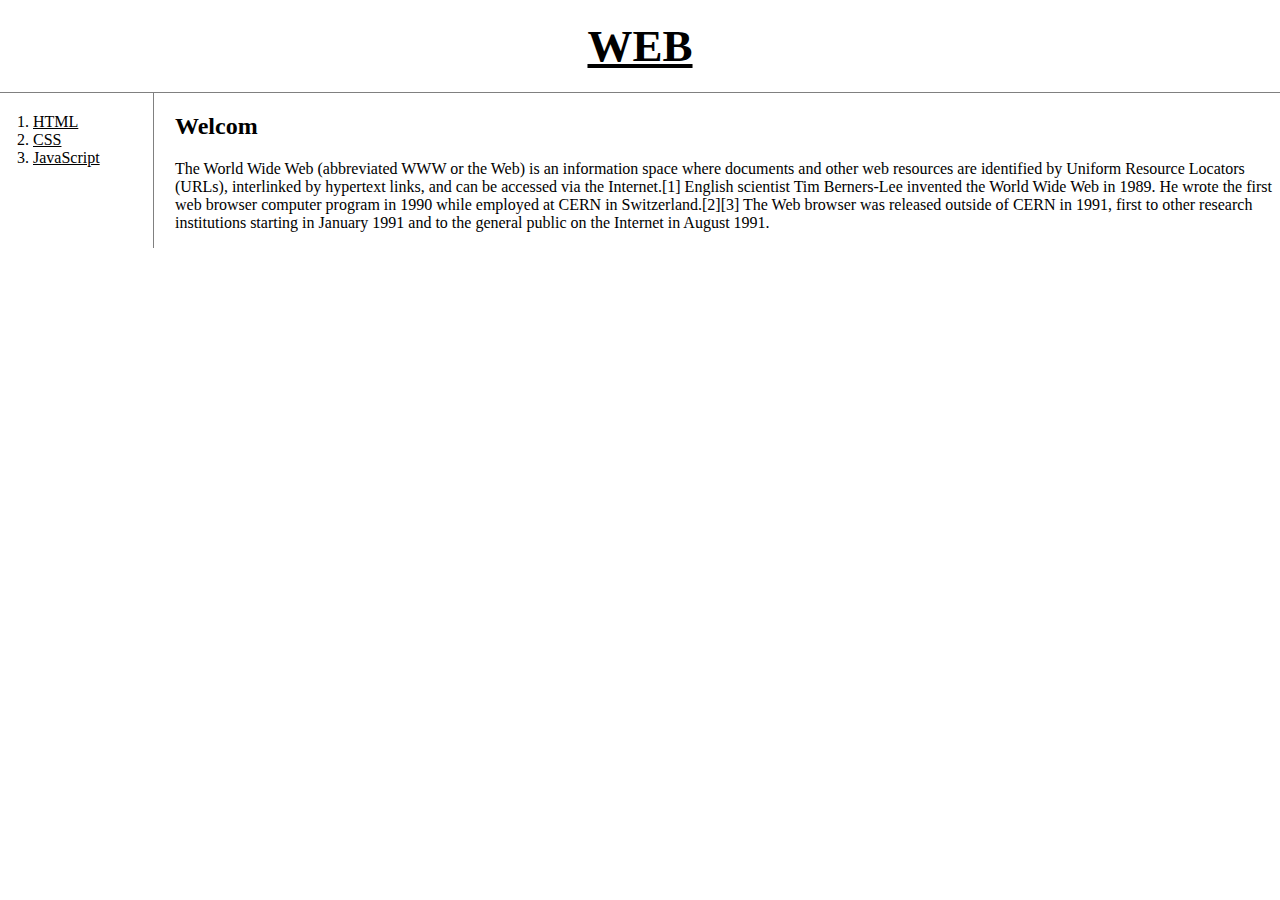
<file: index.html>
<!doctype html>
<html>
<head>
<title>WEB - html</title>
<meta charset="utf-8">
<link rel="stylesheet" href="style.css">
</head>

<body>
  <h1><a href="index.html">WEB</a></h1>
  <div id="grid">
    <ol>
      <li><a href="1.html">HTML</a></li>
      <li><a href="2.html">CSS</a></li>
      <li><a href="3.html">JavaScript</a></li>
    </ol>
    <div id="article">

      <h2>Welcom</h2>
      <p>The World Wide Web (abbreviated WWW or the Web) is an information space where documents and other web resources are identified by Uniform Resource Locators (URLs), interlinked by hypertext links, and can be accessed via the Internet.[1] English scientist Tim Berners-Lee invented the World Wide Web in 1989. He wrote the first web browser computer program in 1990 while employed at CERN in Switzerland.[2][3] The Web browser was released outside of CERN in 1991, first to other research institutions starting in January 1991 and to the general public on the Internet in August 1991.</p>
    </div>
  </div>
</body>
</html>
</file>
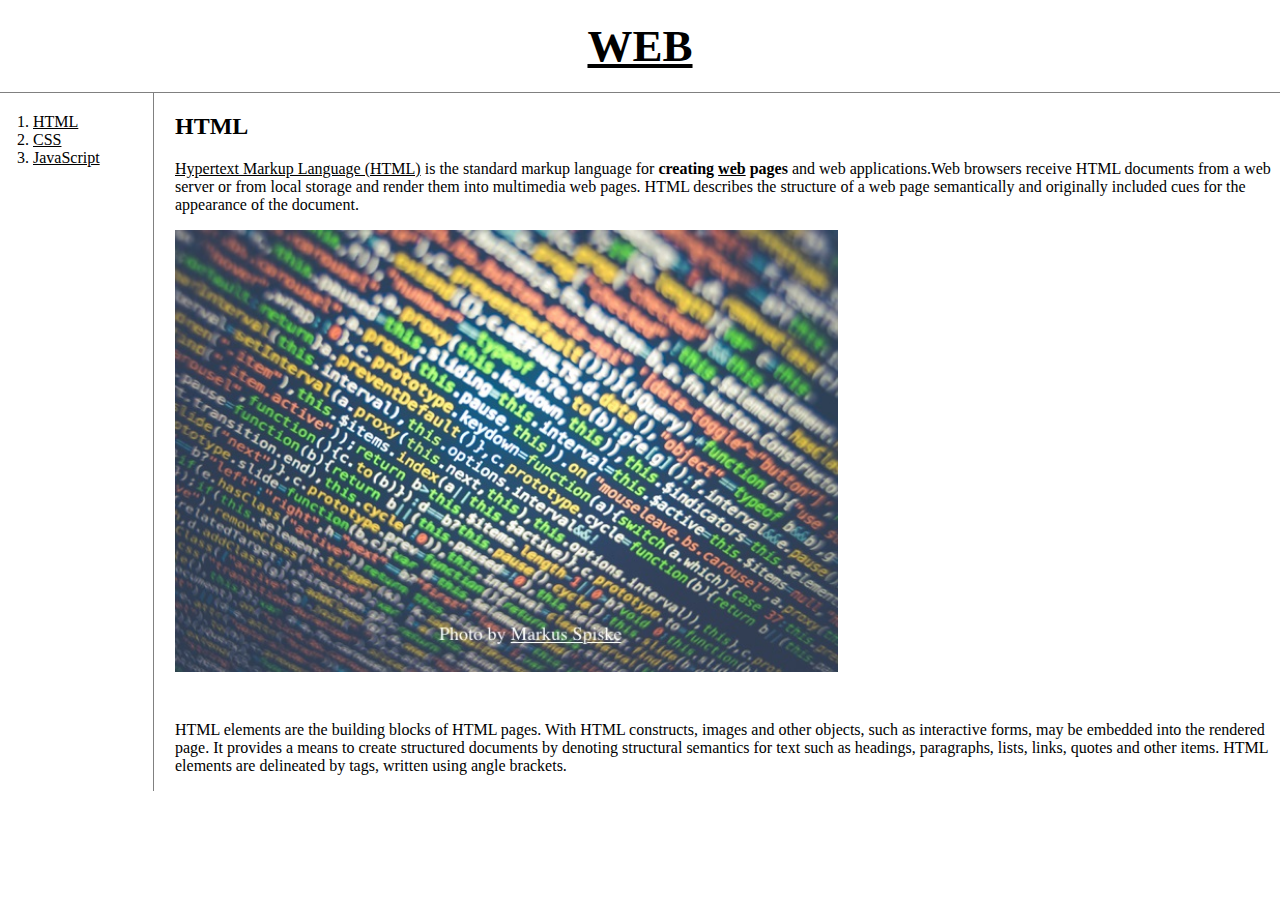
<file: 1.html>
<!doctype html>
<html>
<head>
  <title>WEB1 - HTML</title>
  <meta charset="utf-8">
  <link rel="stylesheet" href="style.css">
</head>
<body>
  <h1><a href="index.html">WEB</a></h1>
  <div id="grid">
    <ol>
      <li><a href="1.html">HTML</a></li>
      <li><a href="2.html">CSS</a></li>
      <li><a href="3.html">JavaScript</a></li>
    </ol>
    <div id="article">
      <h2>HTML</h2>

      <p><a href="https://www.w3.org/TR/html5/" target="_blank" title="html5 speicification">Hypertext Markup Language (HTML)</a> is the standard markup language for <strong>creating <u>web</u> pages</strong> and web applications.Web browsers receive HTML documents from a web server or from local storage and render them into multimedia web pages. HTML describes the structure of a web page semantically and originally included cues for the appearance of the document.
      </p>
      <img src="coding.jpg" width="60%">
      <p style="margin-top:45px;">HTML elements are the building blocks of HTML pages. With HTML constructs, images and other objects, such as interactive forms, may be embedded into the rendered page. It provides a means to create structured documents by denoting structural semantics for text such as headings, paragraphs, lists, links, quotes and other items. HTML elements are delineated by tags, written using angle brackets.
      </p>
    </div>
  </div>
</body>
</html>
</file>
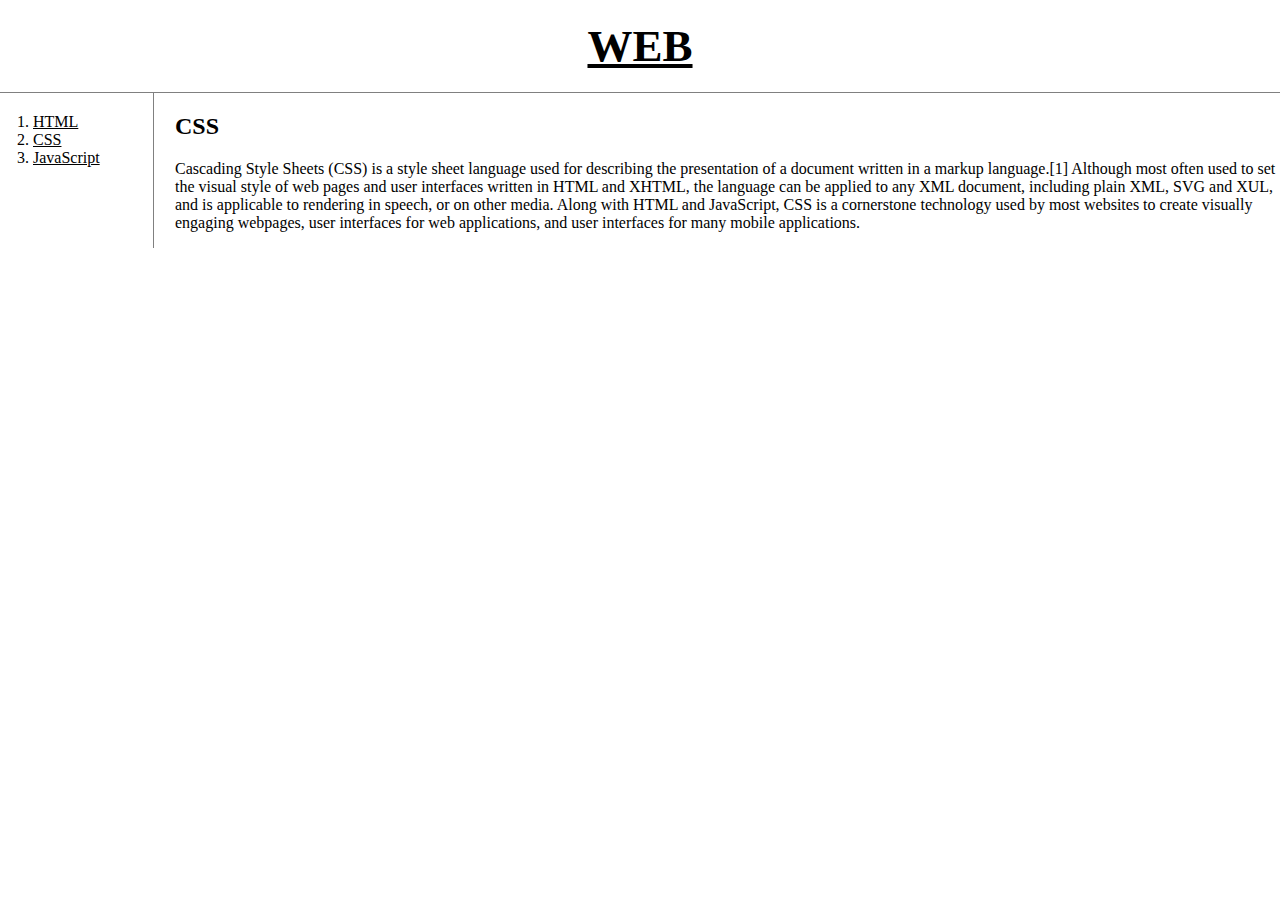
<file: 2.html>
<!doctype html>
<html>
<head>
  <title>WEB - CSS</title>
  <meta charset="utf-8">

  <link rel="stylesheet" href="style.css">
</head>
<body>
  <h1><a href="index.html">WEB</a></h1>
  <div id="grid">
  <ol>
    <li><a href="1.html" class="saw">HTML</a></li>
    <li><a href="2.html" class="saw" id="active">CSS</a></li>
    <li><a href="3.html">JavaScript</a></li>
  </ol>
    <div id="article">
      <h2>CSS</h2>
      <p>
        Cascading Style Sheets (CSS) is a style sheet language used for describing the presentation of a document written in a markup language.[1] Although most often used to set the visual style of web pages and user interfaces written in HTML and XHTML, the language can be applied to any XML document, including plain XML, SVG and XUL, and is applicable to rendering in speech, or on other media. Along with HTML and JavaScript, CSS is a cornerstone technology used by most websites to create visually engaging webpages, user interfaces for web applications, and user interfaces for many mobile applications.
      </p>
    </div>
  </div>
  </body>
  </html>
</file>
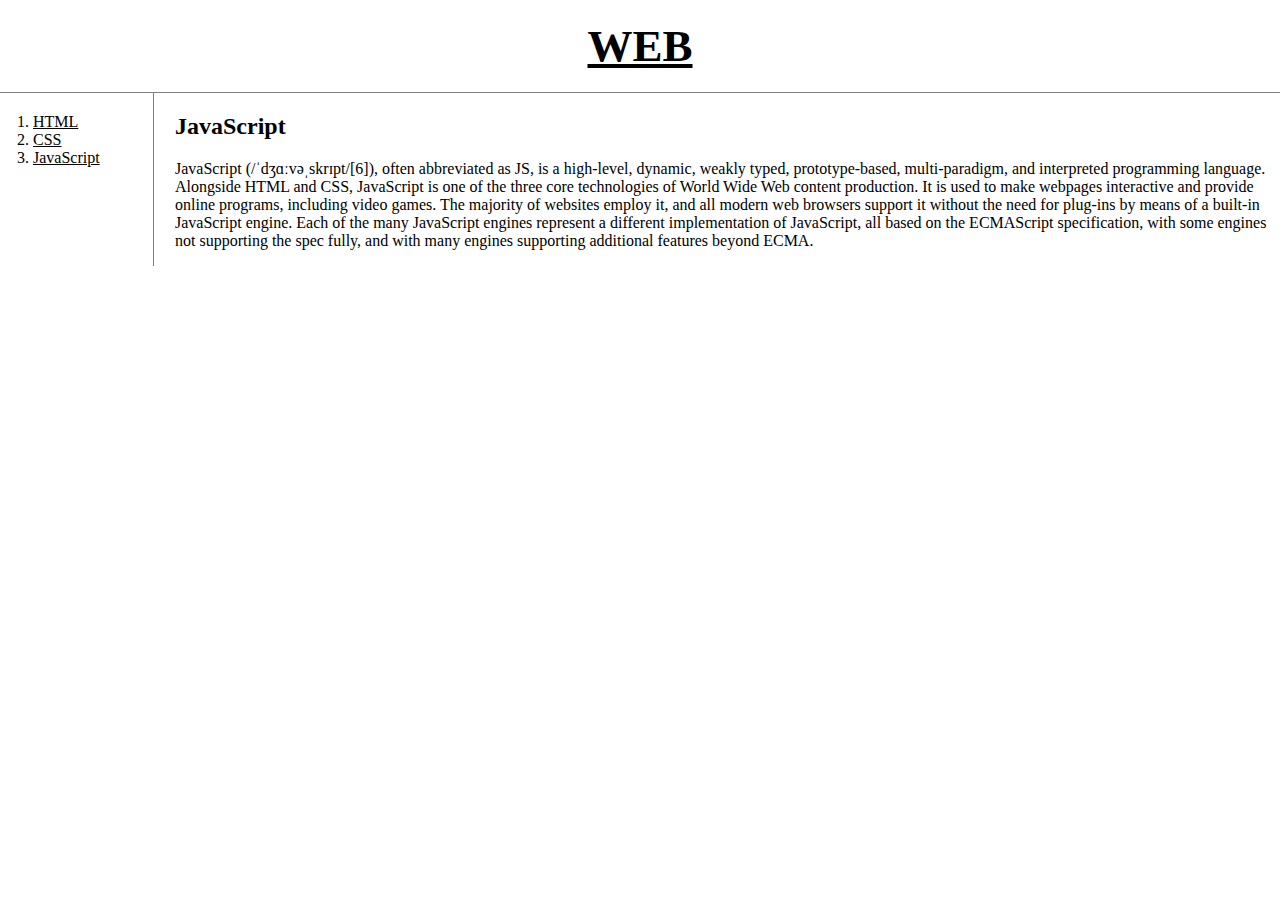
<file: 3.html>
<!doctype html>
<html>
<head>
<title>WEB - html</title>
<meta charset="utf-8">
<link rel="stylesheet" href="style.css">
</head>

<body>
  <h1><a href="index.html">WEB</a></h1>
  <div id="grid">
    <ol>
      <li><a href="1.html">HTML</a></li>
      <li><a href="2.html">CSS</a></li>
      <li><a href="3.html">JavaScript</a></li>
    </ol>
    <div id="article">

<h2>JavaScript</h2>
<p>JavaScript (/ˈdʒɑːvəˌskrɪpt/[6]), often abbreviated as JS, is a high-level, dynamic, weakly typed, prototype-based, multi-paradigm, and interpreted programming language. Alongside HTML and CSS, JavaScript is one of the three core technologies of World Wide Web content production. It is used to make webpages interactive and provide online programs, including video games. The majority of websites employ it, and all modern web browsers support it without the need for plug-ins by means of a built-in JavaScript engine. Each of the many JavaScript engines represent a different implementation of JavaScript, all based on the ECMAScript specification, with some engines not supporting the spec fully, and with many engines supporting additional features beyond ECMA.</p>
    </div>
  </div>
</body>
</html>
</file>
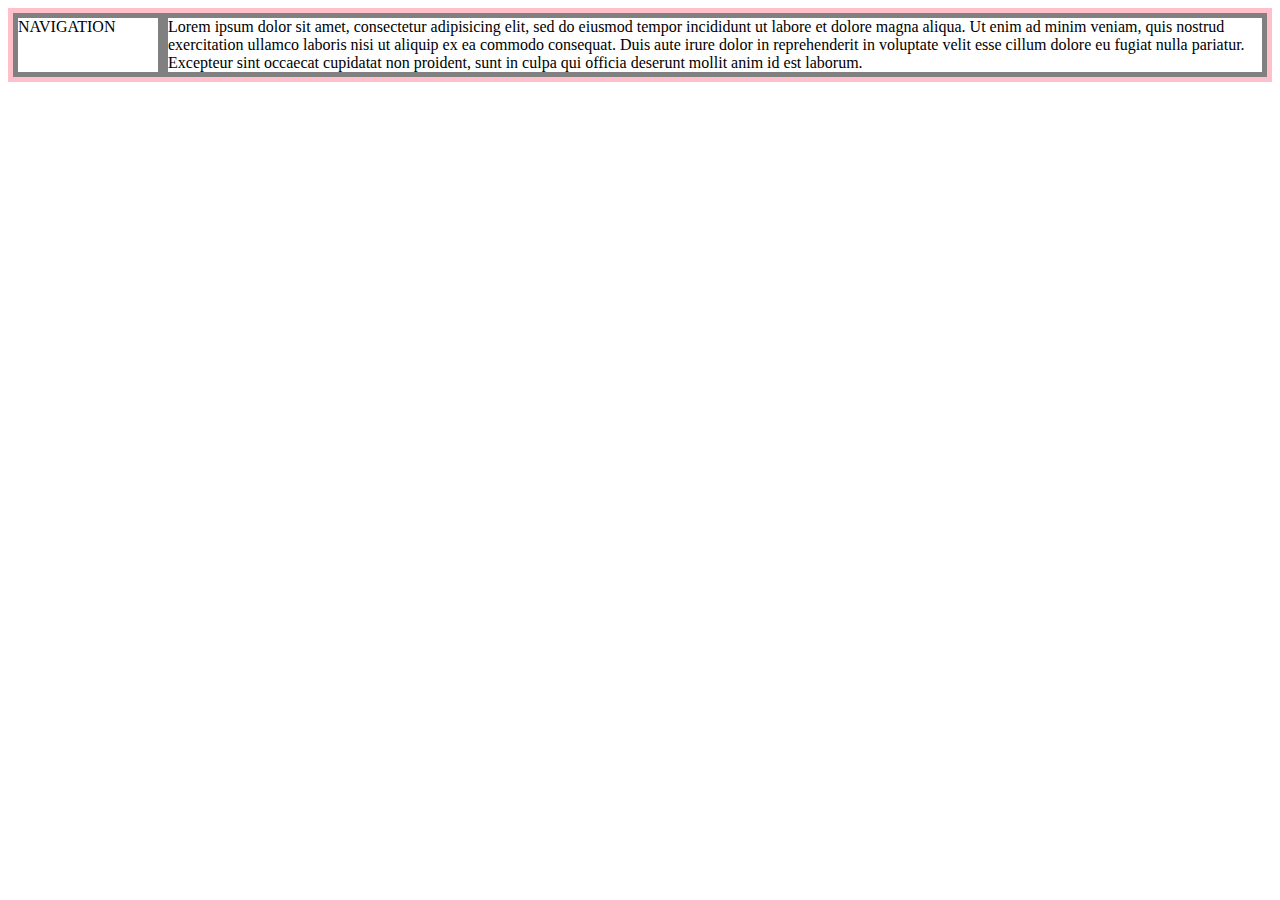
<file: grid1.html>
<!DOCTYPE html>
<html>
  <head>
    <meta charset="utf-8">
    <title></title>
    <style>
      #grid{
        border:5px solid pink;
        display:grid;
        grid-template-columns: 150px 1fr;
      }
      div{
        border:5px solid gray;
      }
    </style>
  </head>

  <body>
    <div id="grid">
      <div>NAVIGATION</div>
      <div>Lorem ipsum dolor sit amet, consectetur adipisicing elit, sed do eiusmod tempor incididunt ut labore et dolore magna aliqua. Ut enim ad minim veniam, quis nostrud exercitation ullamco laboris nisi ut aliquip ex ea commodo consequat. Duis aute irure dolor in reprehenderit in voluptate velit esse cillum dolore eu fugiat nulla pariatur. Excepteur sint occaecat cupidatat non proident, sunt in culpa qui officia deserunt mollit anim id est laborum.</div>
    </div>
  </body>
</html>
</file>
<file: style.css>
body{
  margin:0;
}
a {
    color:black;
  }
  h1 {
    font-size:45px;
    text-align: center;
    border-bottom: 1px solid gray;
    margin:0;
    padding:20px;
  }
  ol{
    border-right:1px solid gray;
    width:100px;
    margin:0;
    padding:20px;
  }
  #grid{
    display: grid;
    grid-template-columns: 150px 1fr;
  }
  #grid ol{
    padding-left: 33px;
  }
  #grid #article{
    padding-left: 25px;
  }
  @media(max-width:800px){
    #grid{
      display: block;
    }
    ol{
      border-right: none;
    }
    h1{
      border-bottom: none;
    }
  }
</file>
